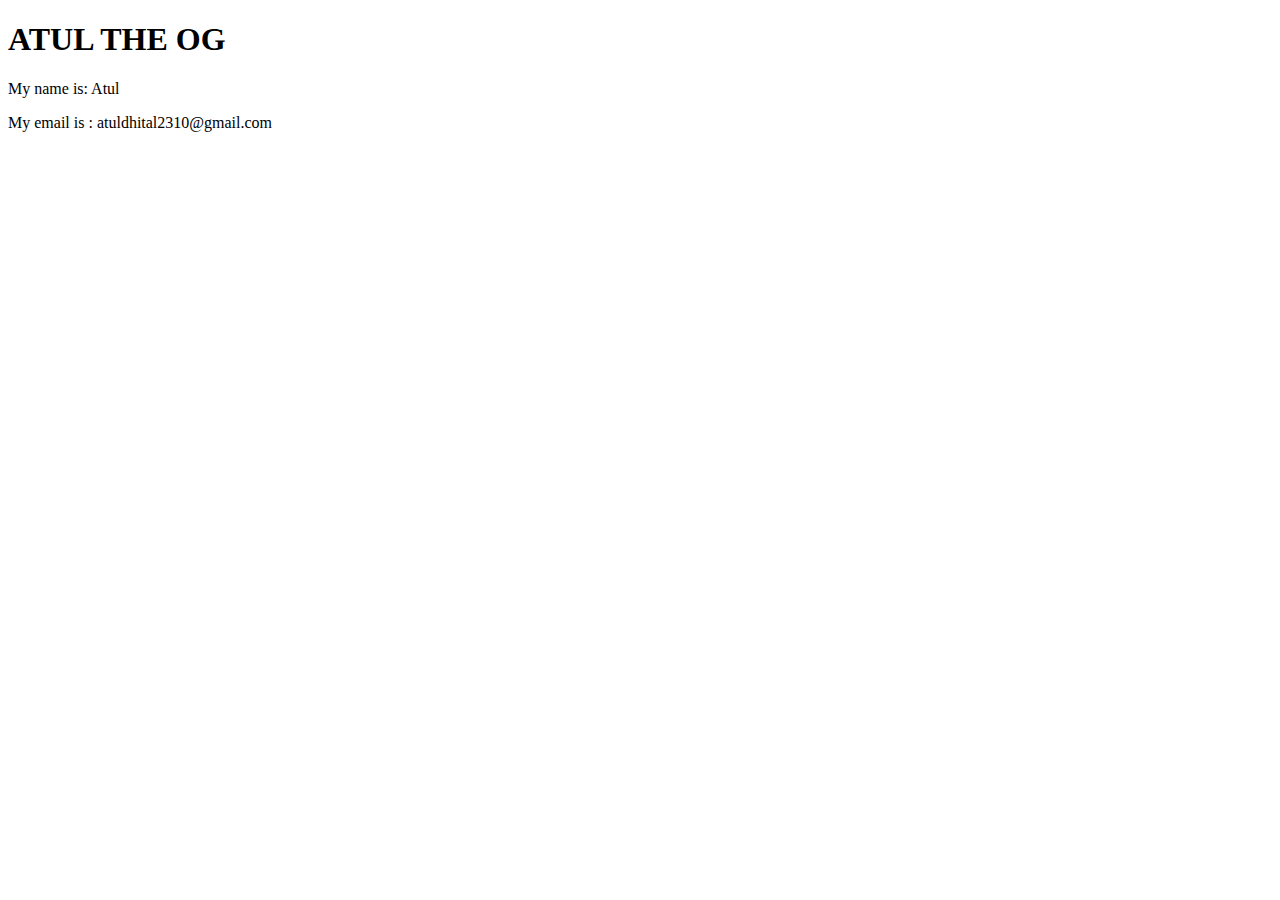
<file: js/index.html>
<!DOCTYPE html>
<html lang="en">
<head>
    <meta charset="UTF-8">
    <meta name="viewport" content="width=device-width, initial-scale=1.0">
    <title>Shadyatult</title>
</head>
<body>
<h1>ATUL THE OG </h1>
    <p id ="name"> this is slim  shady thereal sli shady </p>
    <p id ="email">shadyatul@gmail.com </p>
    <table>
        <thead>
            
        </thead>
    </table>



    <script src="./index.js"></script>

</body>
</html>
</file>
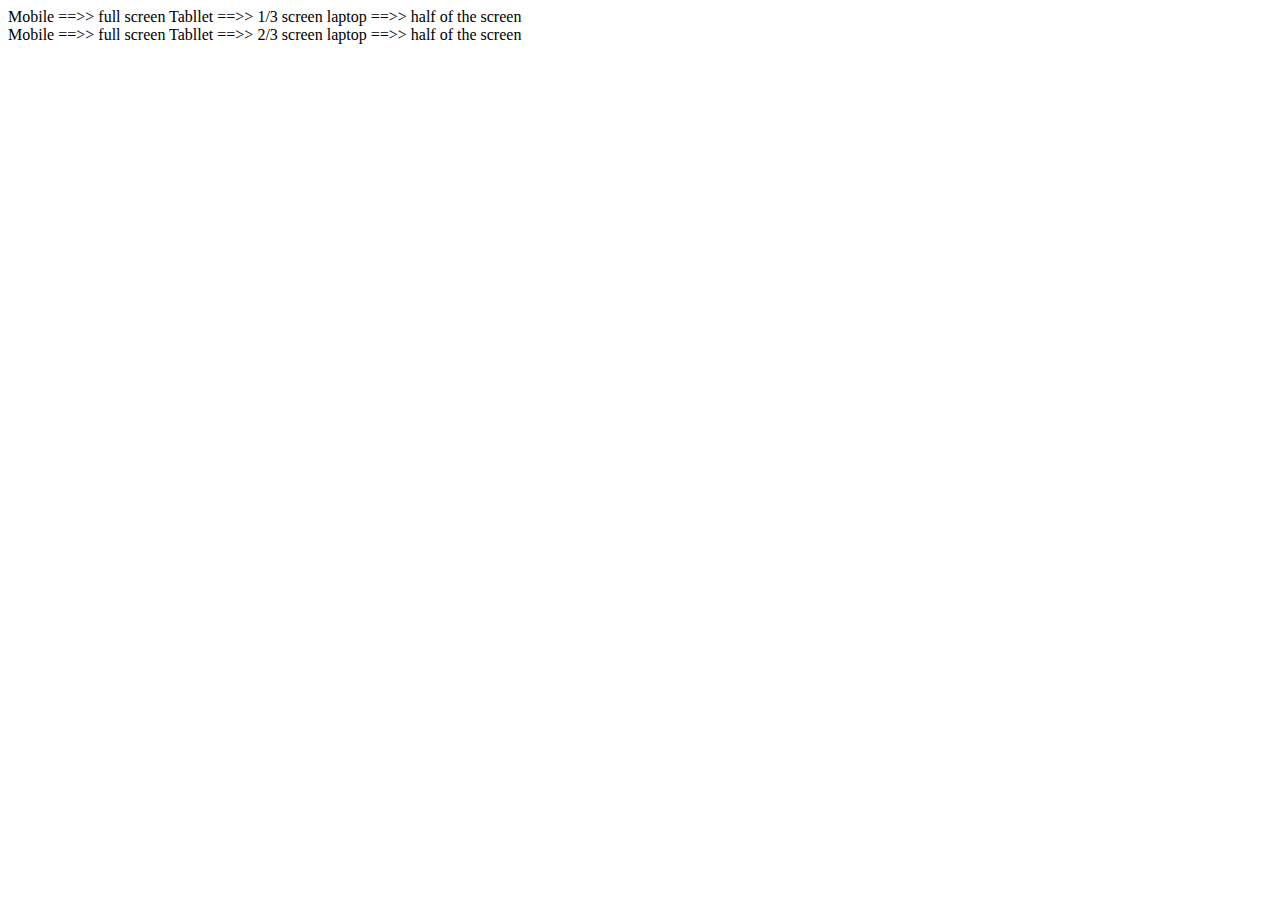
<file: responsive.html>
<!DOCTYPE html>
<html lang="en">
<head>
    <link rel="stylesheet/css" href="/css/main.css">
    <meta charset="UTF-8">
    <meta name="viewport" content="width=device-width, initial-scale=1.0">
    <title>Document</title>
</head>
<body>
    <div class="container" >
        <div class=" first">
            Mobile ==>> full screen
            Tabllet ==>> 1/3 screen 
            laptop ==>> half of the screen
    
    
        </div>
        <div class="second">
            Mobile ==>> full screen
            Tabllet ==>> 2/3 screen 
            laptop ==>> half of the screen
    
            
        </div>

    </div>

    
</body>
</html>
</file>
<file: css/main.css>
/* @media media-type and (media-feature) {

}

/*

Types of media type ==>> 
all == applicable inn all type
 of  screen devices

screen ==>> applied to devices with screen 

print ==>> if we have to print on the 
physical devices 

speech 





*/ 

body{
    /* background-color: #ccc; */
}
@media screen {
/* css for scrren */ 
}
/* for specific device type 
 
we can write the width or 
resoulution */
.container{ /* this load 100% width for all screen
     type */ 
    width: 100%
   }

@media (max-width: 767px){
   
    /*  this is for mobile devuces*/
    
    .container{
        margin-left: 10px;
        margin-right: 10px;

    }
}


@media (max-width: 768px) and (max-width:1023px){
    
    
    /*  this is for tablet */ 
    
    .container{
        margin-left: 20px;
        margin-right: 20px;

    }


}


@media (max-width: 1024px){
    /*  this is for desktop and laptip view */ 
}
</file>
